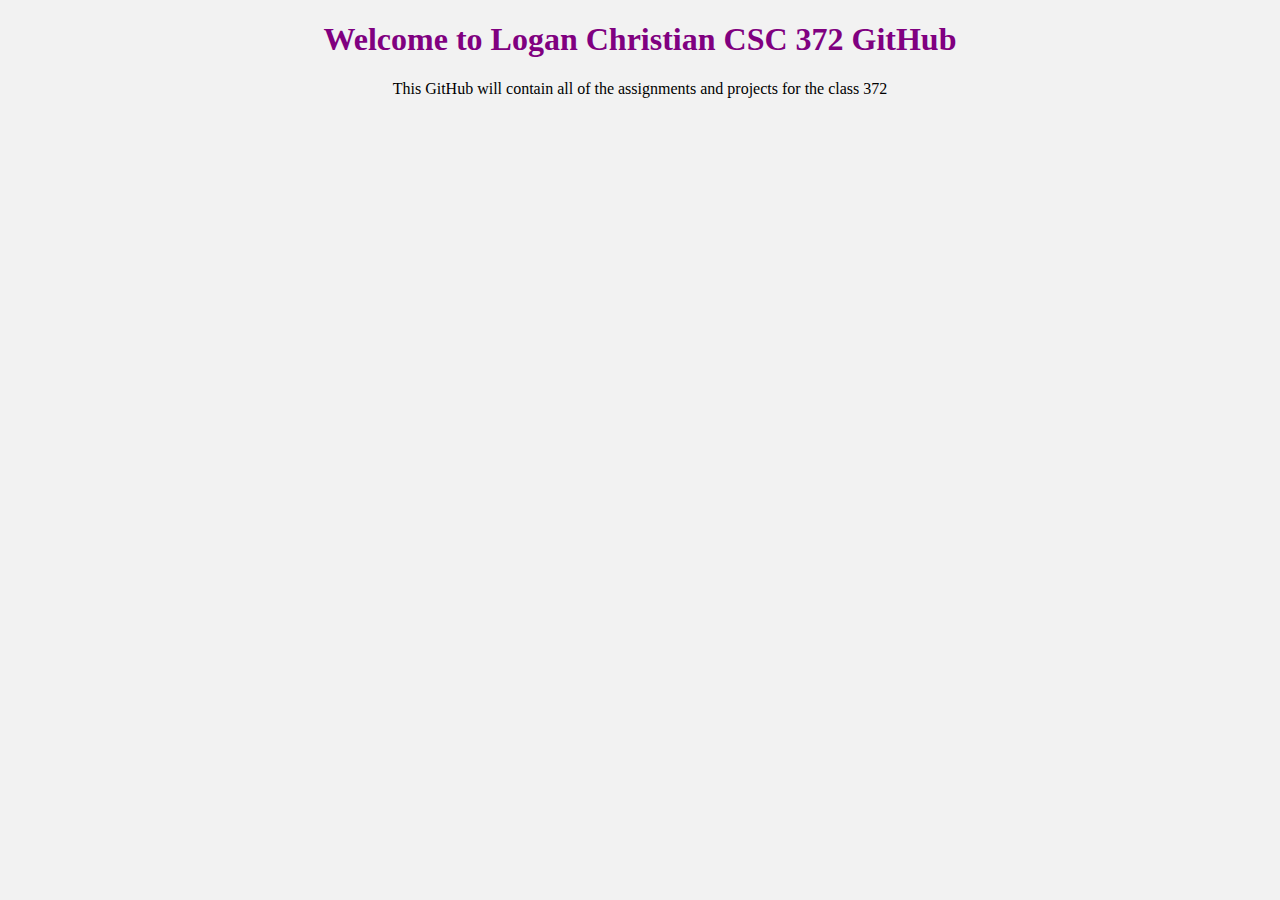
<file: lrchristian52219.github.io/index.html>
<!DOCTYPE html>
<html lang="en">
    <head>
<meta charsest="UTF-8">
<meta name="viewport">
<title>Welcome to Logan Christian 372 GitHub</title>
<style>
    body{
        background-color: #f2f2f2;
        text-align: center;
        color: black;
    }
    h1 {
        color: purple;
    }
</style>
</head>
<body>
    <h1>Welcome to Logan Christian CSC 372 GitHub</h1>
    <p>This GitHub will contain all of the assignments and projects for the class 372</p>
</body>

</html>
</file>
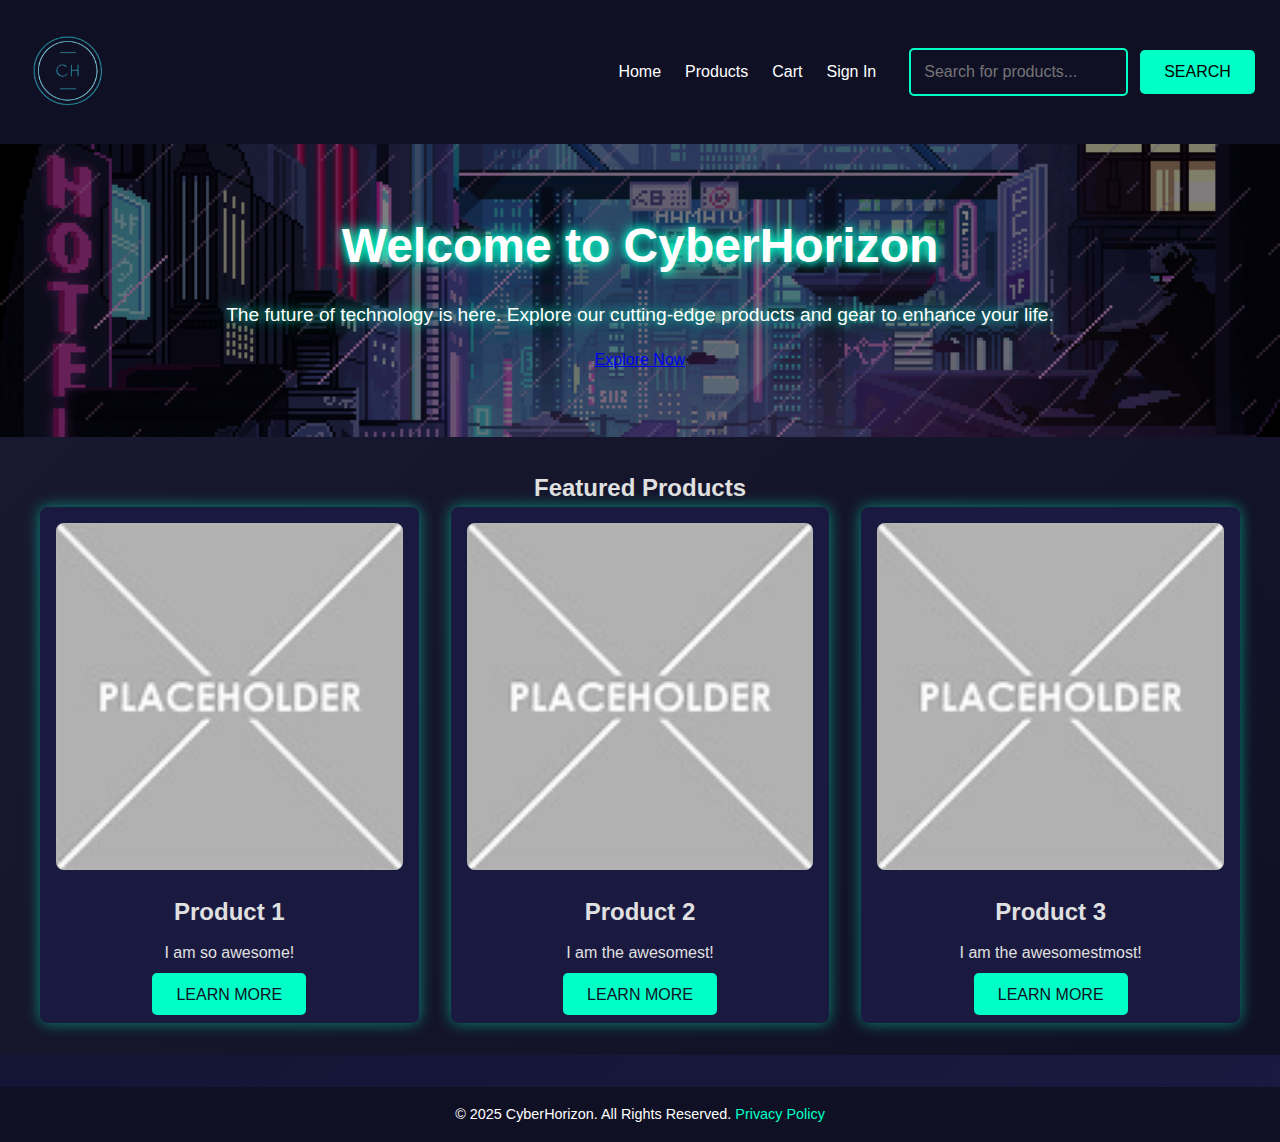
<file: lrchristian52219.github.io/CSC372Project/index.html>
<!DOCTYPE html>
<html lang="en">

<head>
    <meta charset = "UTF-8">
    <meta name="viewport" content="width=device-width, initial-scale=1.0">
    <title>CyberHorizon</title>
    <link rel="stylesheet" href="styles/styles.css">
</head>
<body>
    <!-- Header -->
    <header>
        <div class="logo">
            <img src="images/Potentiallogo-removebg-preview.png" alt="CyberHorizon Logo" class="logo-image">
        </div>
        <nav>
            <a href="index.html">Home</a>
            <a href="products.html">Products</a>
            <a href="#">Cart</a>
            <a href="#">Sign In</a>
            <section class="search-container">
                <input type="text" placeholder="Search for products...">
                <button>Search</button>
            </section>
        </nav>
    </header>


    <!-- Splash -->
    <section class="splash">
        <img src="images/test.gif" alt="Cyberpunk Animation" class="splash-gif">
        <div class="splash-overlay"></div>
        <h1>Welcome to CyberHorizon</h1>
        <p>The future of technology is here. Explore our cutting-edge products and gear to enhance your life.</p>
        <a href="products.html" class="cta">Explore Now</a>
    </section>

    <!-- Featured Products -->
    <section class="featured">
        <h2>Featured Products</h2>
        <div class="featured-grid">
            <div class="featured-item">
                <img src="images/placeholder.jpg" alt="Product 1">
                <h3>Product 1</h3>
                <p>I am so awesome!</p>
                <a href="details.html" class="cta">Learn More</a>
            </div>
            <div class="featured-item">
                <img src="images/placeholder.jpg" alt="Product 1">
                <h3>Product 2</h3>
                <p>I am the awesomest!</p>
                <a href="details.html" class="cta">Learn More</a>
            </div>
            <div class="featured-item">
                <img src="images/placeholder.jpg" alt="Product 1">
                <h3>Product 3</h3>
                <p>I am the awesomestmost!</p>
                <a href="details.html" class="cta">Learn More</a>
            </div>
        </div>
    </section>

    <!-- Footer -->
   <footer>
    <p>&copy; 2025 CyberHorizon. All Rights Reserved. <a href="#">Privacy Policy</a></p>
    </footer>
</body>




</html>
</file>
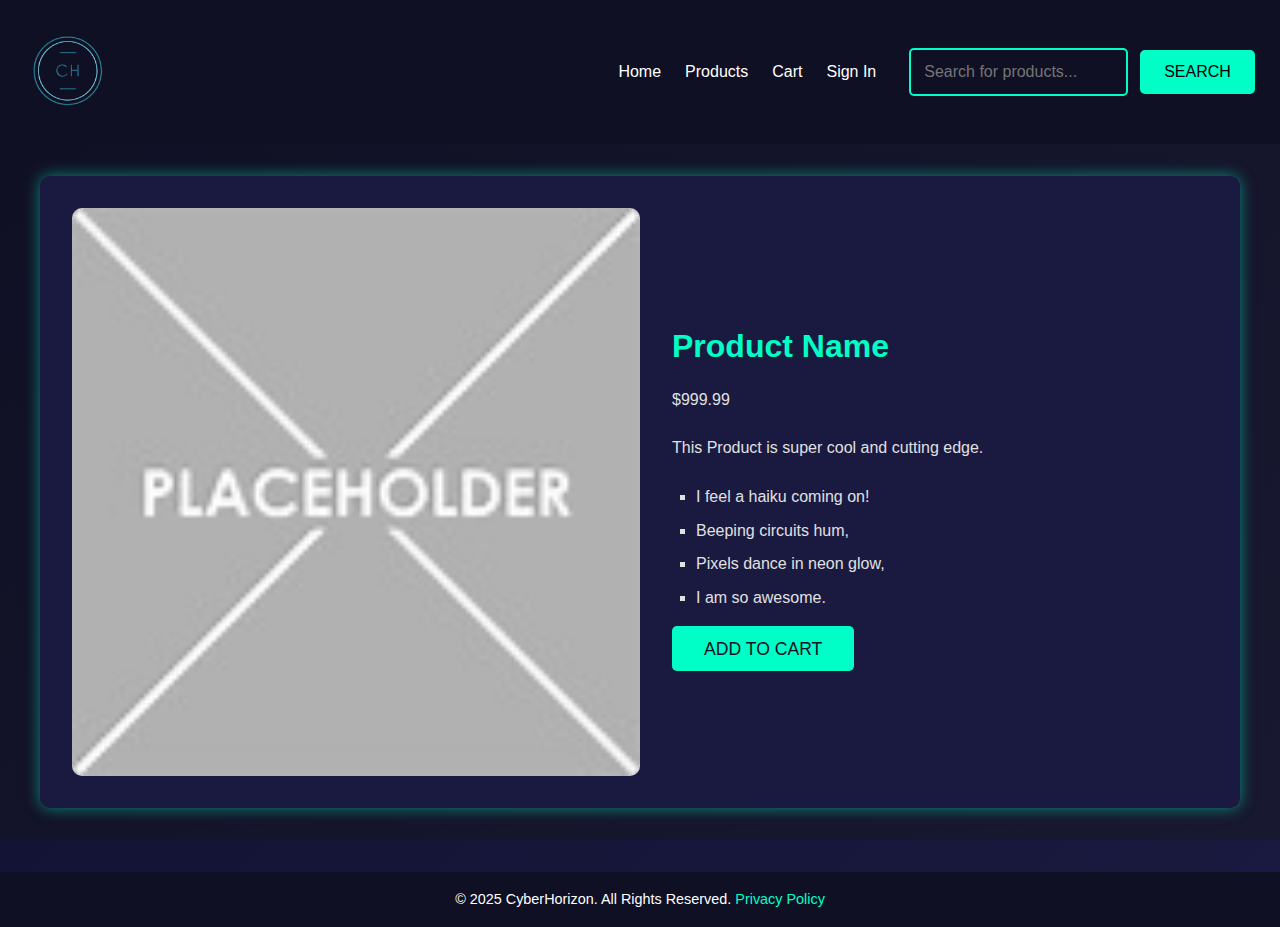
<file: lrchristian52219.github.io/CSC372Project/details.html>
<!DOCTYPE html>
<html lang="en">
<head>
  <meta charset="UTF-8">
  <meta name="viewport" content="width=device-width, initial-scale=1.0">
  <title>Product Details | CyberHorizon</title>
  <link rel="stylesheet" href="styles/styles.css">
</head>
<body>
  <!-- Header -->
  <header>
    <div class="logo">
        <img src="images/Potentiallogo-removebg-preview.png" alt="CyberHorizon Logo" class="logo-image">
    </div>
    <nav>
      <a href="index.html">Home</a>
      <a href="products.html">Products</a>
      <a href="#">Cart</a>
      <a href="#">Sign In</a>
      <section class="search-container">
        <input type="text" placeholder="Search for products...">
        <button>Search</button>
      </section>
    </nav>
  </header>

  <!-- Product Details -->
   <section class="product-details">
    <div class="details-container">
        <img src="images/placeholder.jpg" alt="Product image" class="product-image">
        <div class="details-content">
            <h1>Product Name</h1>
            <p class="price">$999.99</p>
            <p>This Product is super cool and cutting edge.</p>
            <ul class="features">
                <li>I feel a haiku coming on!</li>
                <li>Beeping circuits hum,</li>
                <li>Pixels dance in neon glow,</li>
                <li>I am so awesome.</li>      
            </ul>
            <a href="#" class="cta">Add To Cart</a>
        </div>
    </div>
   </section>

   <!-- Footer -->
   <footer>
    <p>&copy; 2025 CyberHorizon. All Rights Reserved. <a href="#">Privacy Policy</a></p>
    </footer>
</body>
</html>
</file>
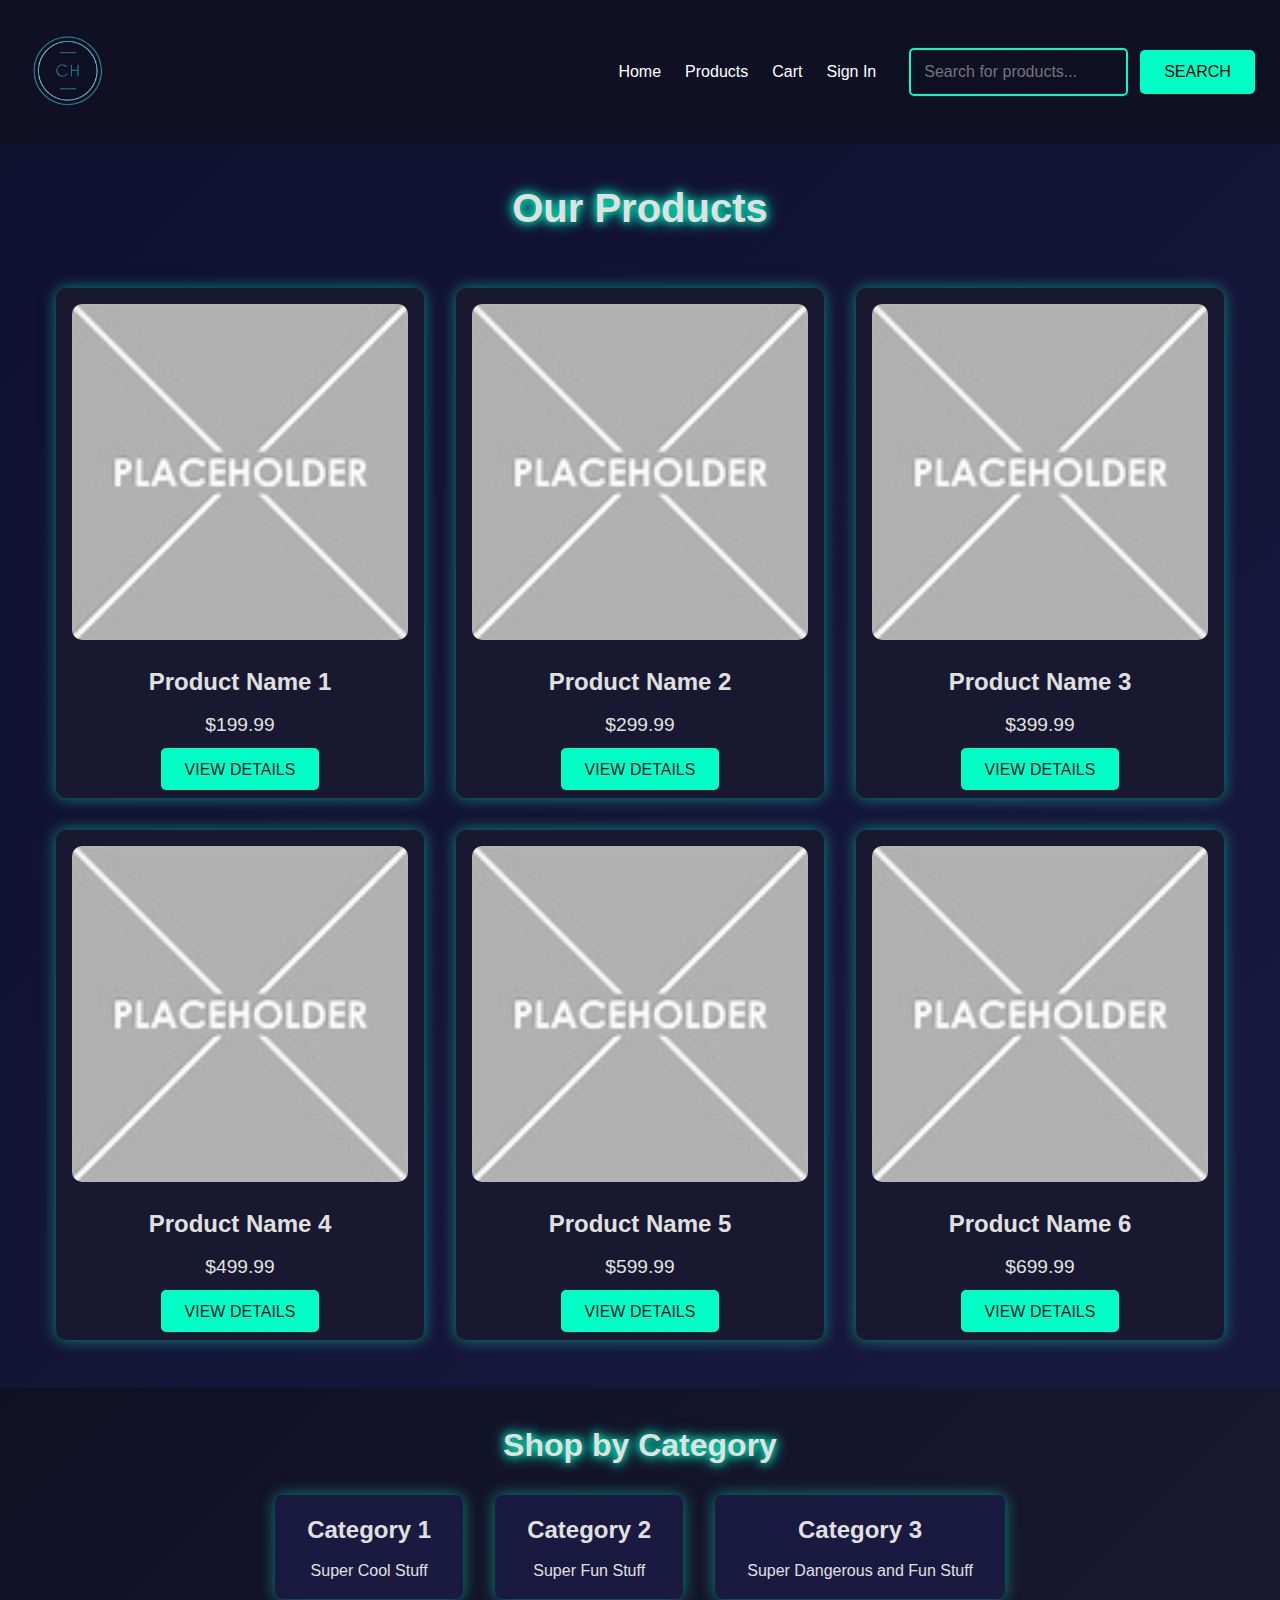
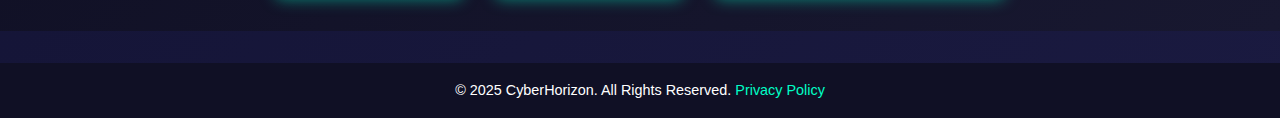
<file: lrchristian52219.github.io/CSC372Project/products.html>
<!DOCTYPE html>
<html lang="en">
<head>
  <meta charset="UTF-8">
  <meta name="viewport" content="width=device-width, initial-scale=1.0">
  <title>Product Details | CyberHorizon</title>
  <link rel="stylesheet" href="styles/styles.css">
</head>
<body>
    <!-- Header -->
    <header>
    <div class="logo">
        <img src="images/Potentiallogo-removebg-preview.png" alt="CyberHorizon Logo" class="logo-image">
    </div>
    <nav>
      <a href="index.html">Home</a>
      <a href="products.html">Products</a>
      <a href="#">Cart</a>
      <a href="#">Sign In</a>
      <section class="search-container">
        <input type="text" placeholder="Search for products...">
        <button>Search</button>
      </section>
    </nav>
     </header>

     <!-- Products Section -->
      <section class="products">
        <h1>Our Products</h1>
        <div class="product-grid">

            <!-- Product 1 -->
             <div class="product">
                <img src="images/placeholder.jpg" alt="Product 1">
                <h2>Product Name 1</h2>
                <p>$199.99</p>
                <a href="details.html" class="tag">View Details</a>
             </div>

             <!-- Product 2 -->
             <div class="product">
                <img src="images/placeholder.jpg" alt="Product 1">
                <h2>Product Name 2</h2>
                <p>$299.99</p>
                <a href="details.html" class="tag">View Details</a>
             </div>

             <!-- Product 3 -->
             <div class="product">
                <img src="images/placeholder.jpg" alt="Product 1">
                <h2>Product Name 3</h2>
                <p>$399.99</p>
                <a href="details.html" class="tag">View Details</a>
             </div>

             <!-- Product 4 -->
             <div class="product">
                <img src="images/placeholder.jpg" alt="Product 1">
                <h2>Product Name 4</h2>
                <p>$499.99</p>
                <a href="details.html" class="tag">View Details</a>
             </div>

             <!-- Product 5 -->
             <div class="product">
                <img src="images/placeholder.jpg" alt="Product 1">
                <h2>Product Name 5</h2>
                <p>$599.99</p>
                <a href="details.html" class="tag">View Details</a>
             </div>

             <!-- Product 6 -->
             <div class="product">
                <img src="images/placeholder.jpg" alt="Product 1">
                <h2>Product Name 6</h2>
                <p>$699.99</p>
                <a href="details.html" class="tag">View Details</a>
             </div>

        </div>
      </section>

    <!-- Category Suggestions Maybe -->
     <section class="categories">
        <h2>Shop by Category</h2>
        <div class="category-grid">
            <div class="category">
                <h3>Category 1</h3>
                <p>Super Cool Stuff</p>
            </div>
            <div class="category">
                <h3>Category 2</h3>
                <p>Super Fun Stuff</p>
            </div>
            <div class="category">
                <h3>Category 3</h3>
                <p>Super Dangerous and Fun Stuff</p>
            </div>
        </div>
     </section>



     <!-- Footer -->
     <footer>
        <p>&copy; 2025 CyberHorizon. All Rights Reserved. <a href="#">Privacy Policy</a></p>
        </footer>
    </body>
    </html>
</file>
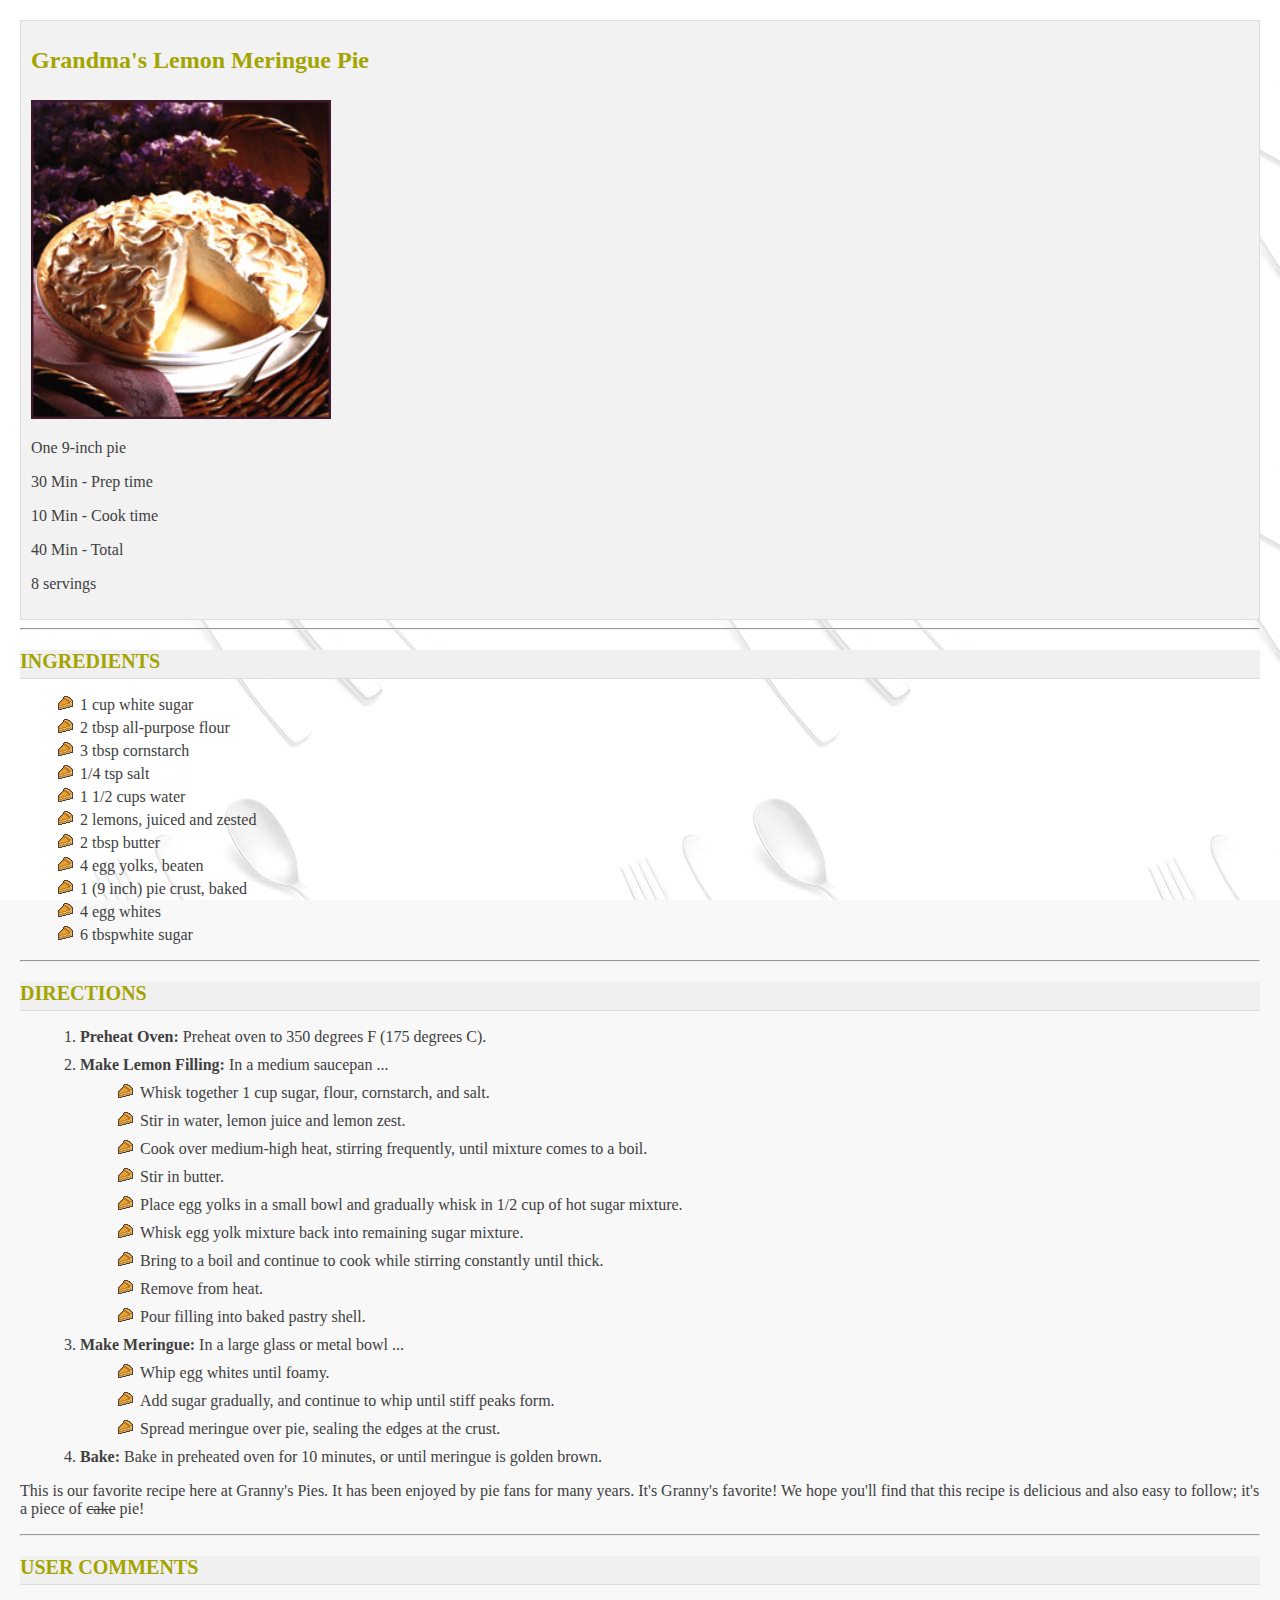
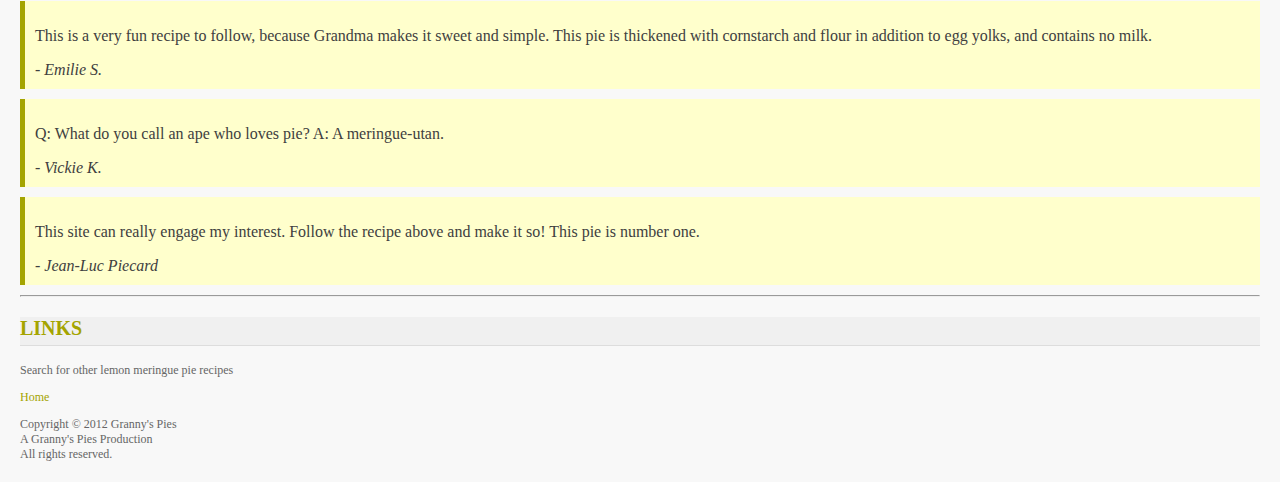
<file: lrchristian52219.github.io/csc372-hw/CSC372 Assignment2/pie.html>
<!DOCTYPE html>
<html lang="en">
<!--I Did extra features 1 and 3-->
<head>
    <meta charset="UTF-8">
    <meta name="viewport" content="width=device-width, initial-scale=1.0">
    <title>Grandma's Lemon Meringue Pie</title>
    <link rel="stylesheet" href="recipe.css">
</head>
<body>
    <header>
    <h1>Grandma's Lemon Meringue Pie</h1>
    <img src="pie-1.jpg" alt="Lemon Meringue Pie">
    <p>One 9-inch pie</p>
    <p>30 Min - Prep time</p>
    <p>10 Min - Cook time</p>
    <p>40 Min - Total</p>
    <p>8 servings</p>
    </header>

    <hr>

    <section>
    <h2>INGREDIENTS</h2>
    <ul>
        <li>1 cup white sugar</li>
        <li><span title="tablespoons">2 tbsp</span> all-purpose flour</li>
        <li><span title="tablespoons">3 tbsp</span> cornstarch</li>
        <li>1/4 tsp salt</li>
        <li>1 1/2 cups water</li>
        <li>2 lemons, juiced and zested</li>
        <li><span title="tablespoons">2 tbsp</span> butter</li>
        <li>4 egg yolks, beaten</li>
        <li>1 (9 inch) pie crust, baked</li>
        <li>4 egg whites</li>
        <li><span title="tablespoons">6 tbsp</span>white sugar</li>
    </ul>
    </section>

    <hr>

    <section>
    <h2>DIRECTIONS</h2>
    <ol>
        <li>
            <strong>Preheat Oven:</strong> Preheat oven to 350 degrees F (175 degrees C).
        </li>
        <li>
            <strong>Make Lemon Filling:</strong> In a medium saucepan ...
            <ul>
                <li>Whisk together 1 cup sugar, flour, cornstarch, and salt.</li>
                <li>Stir in water, lemon juice and lemon zest.</li>
                <li>Cook over medium-high heat, stirring frequently, until mixture comes to a boil.</li>
                <li>Stir in butter.</li>
                <li>Place egg yolks in a small bowl and gradually whisk in 1/2 cup of hot sugar mixture.</li>
                <li>Whisk egg yolk mixture back into remaining sugar mixture.</li>
                <li>Bring to a boil and continue to cook while stirring constantly until thick.</li>
                <li>Remove from heat.</li>
                <li>Pour filling into baked pastry shell.</li>
            </ul>
        </li>
        <li>
            <strong>Make Meringue:</strong> In a large glass or metal bowl ...
            <ul>
                <li>Whip egg whites until foamy.</li>
                <li>Add sugar gradually, and continue to whip until stiff peaks form.</li>
                <li>Spread meringue over pie, sealing the edges at the crust.</li>
            </ul>
        </li>
        <li>
            <strong>Bake: </strong> Bake in preheated oven for 10 minutes, or until meringue is golden brown.
        </li>
    </ol>
    <p>This is our favorite recipe here at Granny's Pies. It has been enjoyed by pie fans
        for many years. It's Granny's favorite! We hope you'll find that this recipe is
        delicious and also easy to follow; it's a piece of <del>cake</del> pie!
    </p>
</section>
<hr>

<section>
    <h2>USER COMMENTS</h2>
    <blockquote>
        <p>This is a very fun recipe to follow, because Grandma makes it sweet and simple.
            This pie is thickened with cornstarch and flour in addition to egg yolks, and
            contains no milk.
        </p>
        <cite>- Emilie S.</cite>
    </blockquote>
    <blockquote>
        <p>Q: What do you call an ape who loves pie?
            A: A meringue-utan.
        </p>
        <cite>- Vickie K.</cite>
    </blockquote>
    <blockquote>
        <p>This site can really engage my interest. Follow the recipe above and make it
            so! This pie is number one.
        </p>
        <cite>- Jean-Luc Piecard</cite>
    </blockquote>
</section>

<hr>

<footer>
    <h2>LINKS</h2>
    <p><a href="http://www.google.com/search?q=lemon+meringue+pie+recipe&start=10"></a>Search for other lemon meringue pie recipes</p>
    <p><a href="index.html">Home</a></p>
    <p>Copyright &copy; 2012 Granny's Pies<br>
    A Granny's Pies Production<br>
    All rights reserved.</p>
    
</footer>

</body>



</html>
</file>
<file: lrchristian52219.github.io/CSC372Project/styles/styles.css>
/* General */

*{
    margin: 0;
    padding: 0;
    box-sizing: border-box;
}

/* Body Style */
body {
    font-family: 'Orbitron', sans-serif;
    background: linear-gradient(135deg, #0f0f2e, #1a1a40);
    color: #e0e0e0;
    line-height: 1.6;
}

/* Header Style */
header{
    background: #101025;
    color: #fff;
    padding: 1rem;
    display: flex;
    justify-content: space-between;
    align-items: center;
}

.logo-image{
    height: 80px;
    margin-right: 10px;
}

nav{
    display: flex;
    align-items: center;
    gap: 1.5rem;
}

header nav a{
    color: #fff;
    text-decoration: none;
    margin-left: 1.rem;
    font-size: 1rem;
    transition: color 0.3s ease;
}

header nav a:hover{
    color: #00ffc6;
}

.search-container{
    margin: 2rem auto;
    text-align: center;
}

.search-container input[type="text"]{
    width: 60%;
    padding: 0.8rem;
    border: 2px solid #00ffc6;
    border-radius: 5px;
    background: #101025;
    color: #e0e0e0;
    font-size: 1rem;
}

.search-container button{
    background: #00ffc6;
    border: none;
    padding: 0.8rem 1.5rem;
    color: 101025;
    font-size: 1rem;
    text-transform: uppercase;
    border-radius: 5px;
    cursor: pointer;
    margin-left: 0.5rem;
    transition: background 0.3s ease;
}

.search-container button:hover{
    background: #00bfa5;
}

/* Footer Style */

footer{
    background: #101025;
    color: #fff;
    text-align: center;
    padding: 1rem;
    margin-top: 2rem;
    font-size: 0.9rem;
}

footer a{
    color: #00ffc6;
    text-decoration: none;
}

footer a:hover{
    text-decoration: underline;
}
/* Splash Style */

.splash {
    position: relative;
    text-align: center;
    padding: 4rem 2rem;
    color: #fff;
}

.splash-gif{
    position: absolute;
    top: 0;
    left: 0;
    width: 100%;
    height: 100%;
    object-fit: cover;
    z-index: -2;
}

.splash-overlay {
    position: absolute;
    top: 0;
    left: 0;
    width: 100%;
    height: 100%;
    background: rgba(0, 0, 0, 0.5);
    z-index: -1;
}

.splash h1, .splash p, .splash cta {
    position: relative;
    z-index: 1;
    text-shadow: 0 0 10px rgba(0, 255, 198, 0.8), 0 0 20px rgba(0, 255, 198, 0.5);
}

.splash h1{
    font-size: 3rem;
    text-shadow: 0 0 8px #00ffc6, 0 0 15px #00ffc6;
}

.splash p{
    font-size: 1.2rem;
    margin: 1rem 0;
}

.splash cta{
    display: inline-block;
    background: #00ffc6;
    color: #101025;
    text-transform: uppercase;
    padding: 0.8rem 2rem;
    font-size: 1.1rem;
    border-radius: 5px;
    text-decoration: none;
    margin-top: 1.5rem;
    transition: transform 0.2s ease, background 0.3s ease;
}

.splash.cta:hover{
    transform: scale(1.05);
    background: #00bfa5;
}

/* Featured Products */

.featured{
    padding: 2rem;
    background: linear-gradient(135deg, #181830, #101025);
    color: #e0e0e0;
    text-align: center;
}

featured h2{
    font-size: 2rem;
    margin-bottom: 1.5rem;
    text-shadow: 0 0 8px #00ffc6, 0 0 15px #00ffc6;
}

.featured-grid{
    display: grid;
    grid-template-columns: repeat(3, 1fr);
    gap: 2rem;
    max-width: 1200px;
    margin: 0 auto;
}

.featured-item{
    background: #1a1a40;
    padding: 1rem;
    border-radius: 8px;
    text-align: center;
    box-shadow: 0 0 15px rgba(0, 255, 198, 0.5);
}

.featured-item img{
    width: 100%;
    border-radius: 8px;
    margin-bottom: 1rem;
}

.featured-item h3{
    font-size: 1.5rem;
    margin-bottom: 0.5rem;
}

.featured-item p{
    font-size: 1rem;
    margin-bottom: 1rem;
}

.featured-item .cta {
    background: #00ffc6;
    color: #101025;
    text-transform: uppercase;
    padding: 0.8rem 1.5rem;
    font-size: 1rem;
    border-radius: 5px;
    text-decoration: none;
    transition: transform 0.2s ease, background 0.3s ease;
}

.featured-item .cta:hover{
    transform: scale(1.05);
    background: #00bfa5;
}


/* Products Style */

.products {
    padding: 2rem;
    text-align: center;
    color: #e0e0e0;
}

.products h1{
    font-size: 2.5rem;
    margin-bottom: 2rem;
    text-shadow: 0 0 8px #00ffc6, 0 0 15px #00ffc6;
}

.product h2{
    font-size: 1.5rem;
    margin-bottom: 0.5rem;
}

.product p{
    font-size: 1.2rem;
    margin-bottom: 1rem;
}

.product .tag{
    background: #00ffc6;
    color: #101025;
    text-transform: uppercase;
    padding: 0.8rem 1.5rem;
    font-size: 1rem;
    border-radius: 5px;
    text-decoration: none;
    transition: transform 0.2s ease, background 0.3s ease;
}

.product .tag:hover{
    transform: scale(1.05);
    background: #00bfa5;
}

.product-grid{
    display: grid;
    grid-template-columns: repeat(3, 1fr);
    gap: 2rem;
    padding: 1rem;
    max-width: 1200px;
    margin: 0 auto;
}

.product{
    background: #181830;
    border-radius: 10px;
    padding: 1rem;
    text-align: center;
    box-shadow: 0 0 15px rgba(0, 255, 198, 0.5);
}

.product img{
    width: 100%;
    border-radius: 10px;
    margin-bottom: 1rem;
}

/* Category Style */

.categories{
    padding: 2rem;
    background: linear-gradient(135deg, #101025, #181830);
    color: #e0e0e0;
    text-align: center;
}

.categories h2{
    font-size: 2rem;
    margin-bottom: 1.5rem;
    text-shadow: 0 0 8px #00ffc6, 0 0 15px #00ffc6;
}

.category-grid{
    display: flex;
    justify-content: center;
    gap: 2rem;
}

.category{
    background: #1a1a40;
    padding: 1rem 2rem;
    border-radius: 8px;
    text-align: center;
    box-shadow: 0 0 15px rgba(0,255,198,0.5);
}

.category h3{
    font-size: 1.5rem;
    margin-bottom: 0.5rem;
}

.category p{
    font-size: 1rem;
}

/* Product Details Style */

.product-details{
    padding: 2rem;
    background: linear-gradient(135deg, #101025, #181830);
    color: #e0e0e0;
}

.details-container{
    display: flex;
    align-items: center;
    gap: 2rem;
    max-width: 1200px;
    margin: 0 auto;
    background: #1a1a40;
    border-radius: 10px;
    padding: 2rem;
    box-shadow: 0 0 15px rgba(0, 255, 198, 0.5);
}

.product-image{
    width: 50%;
    border-radius: 10px;
}

.details-content{
    flex: 1;
}

.details-content h1{
    font-size: 2rem;
    margin-bottom: 1rem;
    color: #00ffc6;
}

.details-content.price{
    font-size: 1.5rem;
    color: #00bfa5;
    margin-bottom: 1rem;
}

.details-content p{
    font-size: 1rem;
    margin-bottom: 1.5rem;
    line-height: 1.5;
}

.details-content ul{
    margin-bottom: 1.5rem;
    list-style-type: square;
    padding-left: 1.5rem;
}

.details-content ul li{
    margin-bottom: 0.5rem;
    font-size: 1rem;
}

.details-content .cta {
    background: #00ffc6;
    color: #101025;
    text-transform: uppercase;
    padding: 0.8rem 2rem;
    font-size: 1.1rem;
    border-radius: 5px;
    text-decoration: none;
    transition: transform 0.2s ease, background 0.3s ease;
}
  
.details-content .cta:hover {
    transform: scale(1.05);
    background: #00bfa5; 
}
</file>
<file: lrchristian52219.github.io/csc372-hw/CSC372 Assignment2/recipe.css>
body {
    font-family: Georgie, serif;
    color: #404040;
    background-color: #f8f8f8;
    margin: 20px;
    background-image: url('silverware.jpg');
    background-repeat: repeat;
    background-attachment: fixed;
}

header {
    background-color: #f2f2f2;
    padding: 10px;
    border: 1px solid #ddd;
}

header h1 {
    color: #a4a400;
    font-size: 24px;
}

header img {
    width: 300px;
    height: auto;
    margin-top: 10px;
}

h2{
    color: #a4a400;
    font-size: 20px;
    margin-top: 20px;
    border-bottom: 1px solid #ddd;
    padding-bottom: 5px;
    background-color: #F0F0F0;
}

ul {
    list-style-image: url('pie_icon.gif');
}

ul, ol {
    margin-left: 20px;
}

ul li {
    margin: 5px 0;
}

ol li {
    margin: 10px 0;
}

blockquote{
    background-color: #ffffcc;
    padding: 10px;
    margin: 10px 0;
    border-left: 5px solid #a4a400;
}

blockquote cite{
    display: block;
    margin-top: 10px;
    font-style: italic;
}

footer{
    font-size: 12px;
    color: #666;
}

footer a{
    color: #a4a400;
    text-decoration: none;
}

footer a:hover {
    text-decoration: underline;
}
</file>
